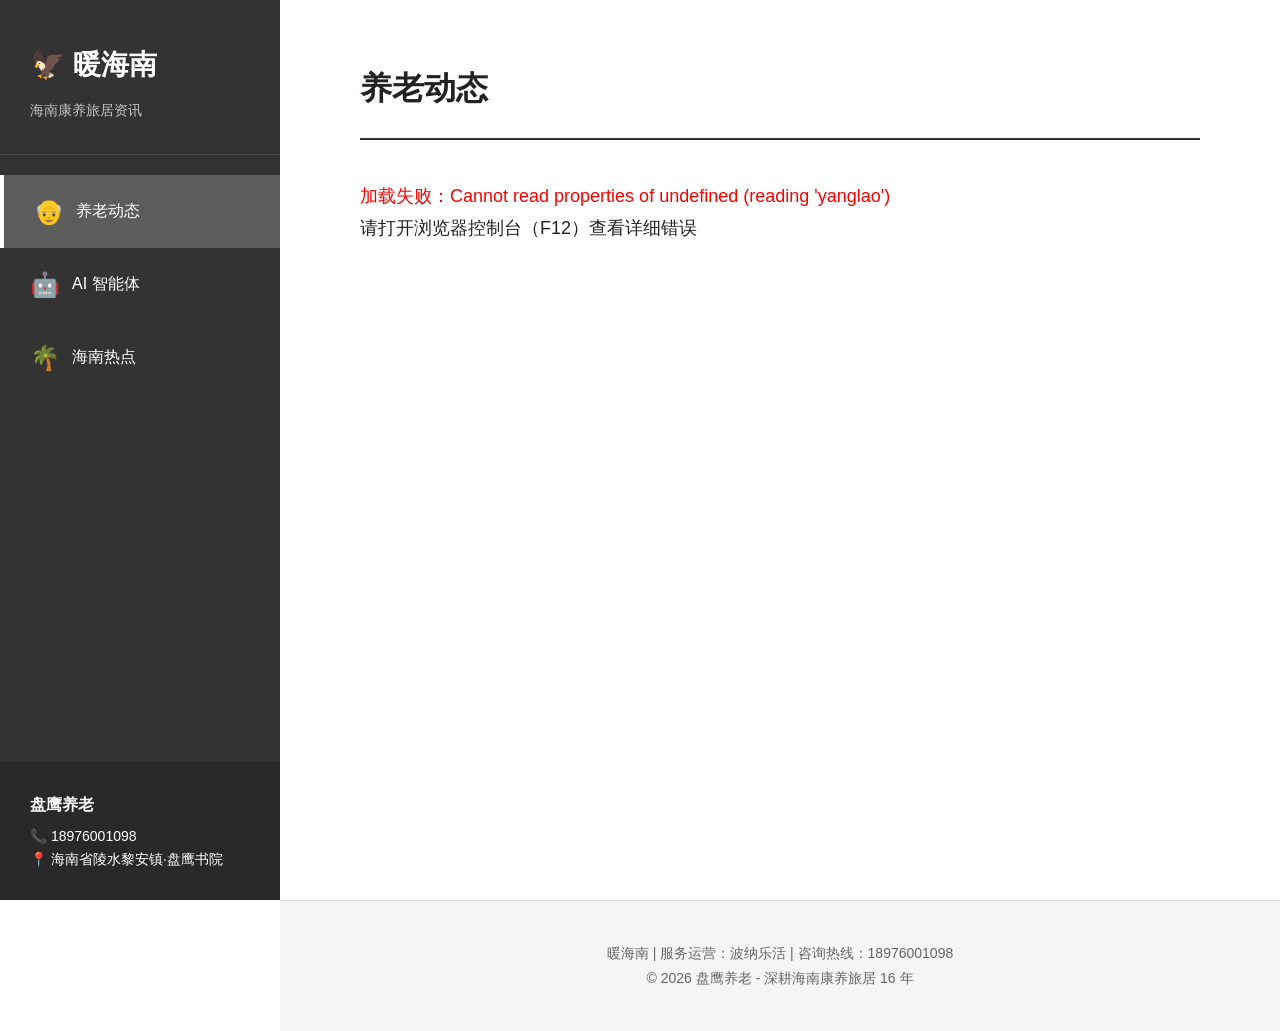
<file: index.html>
<!DOCTYPE html>
<html lang="zh-CN">
<head>
    <meta charset="UTF-8">
    <meta name="viewport" content="width=device-width, initial-scale=1.0">
    <title>暖海南 - 海南康养旅居资讯</title>
    <link rel="stylesheet" href="css/style.css">
    <meta name="description" content="暖海南资讯网站 - 专注海南康养旅居，提供养老动态、AI 智能体前沿、海南自贸港政策资讯">
    <meta name="keywords" content="海南康养，旅居养老，暖海南，盘鹰养老，陵水旅居">
</head>
<body>
    <!-- 移动端汉堡菜单 -->
    <button class="menu-toggle" onclick="toggleMenu()" aria-label="菜单">
        <span></span>
        <span></span>
        <span></span>
    </button>

    <!-- 左侧导航栏 -->
    <nav class="sidebar" id="sidebar">
        <div class="logo">
            <h1>🦅 暖海南</h1>
            <p class="tagline">海南康养旅居资讯</p>
        </div>
        
        <ul class="nav-menu">
            <li class="nav-item active" data-category="yanglao">
                <span class="icon">👴</span>
                <span class="text">养老动态</span>
            </li>
            <li class="nav-item" data-category="ai-agent">
                <span class="icon">🤖</span>
                <span class="text">AI 智能体</span>
            </li>
            <li class="nav-item" data-category="hainan">
                <span class="icon">🌴</span>
                <span class="text">海南热点</span>
            </li>
        </ul>

        <div class="sidebar-footer">
            <p class="brand">盘鹰养老</p>
            <p class="contact">📞 18976001098</p>
            <p class="address">📍 海南省陵水黎安镇·盘鹰书院</p>
        </div>
    </nav>

    <!-- 主内容区 -->
    <main class="main-content" id="mainContent">
        <!-- 文章列表视图 -->
        <div class="article-list" id="articleList">
            <h2 class="category-title" id="categoryTitle">养老动态</h2>
            <div class="articles" id="articlesContainer">
                <!-- 文章列表由 JS 动态生成 -->
            </div>
        </div>

        <!-- 文章阅读视图 -->
        <div class="article-detail hidden" id="articleDetail">
            <button class="back-btn" onclick="backToList()">← 返回列表</button>
            <article class="article-content" id="articleContent">
                <!-- 文章内容由 JS 动态渲染 -->
            </article>
        </div>
    </main>

    <!-- 页脚 -->
    <footer class="footer">
        <p>暖海南 | 服务运营：波纳乐活 | 咨询热线：18976001098</p>
        <p>© 2026 盘鹰养老 - 深耕海南康养旅居 16 年</p>
    </footer>

    <script src="js/markdown.js?v=202607040930"></script>
    <script src="js/app.js?v=202607040930"></script>
</body>
</html>
</file>
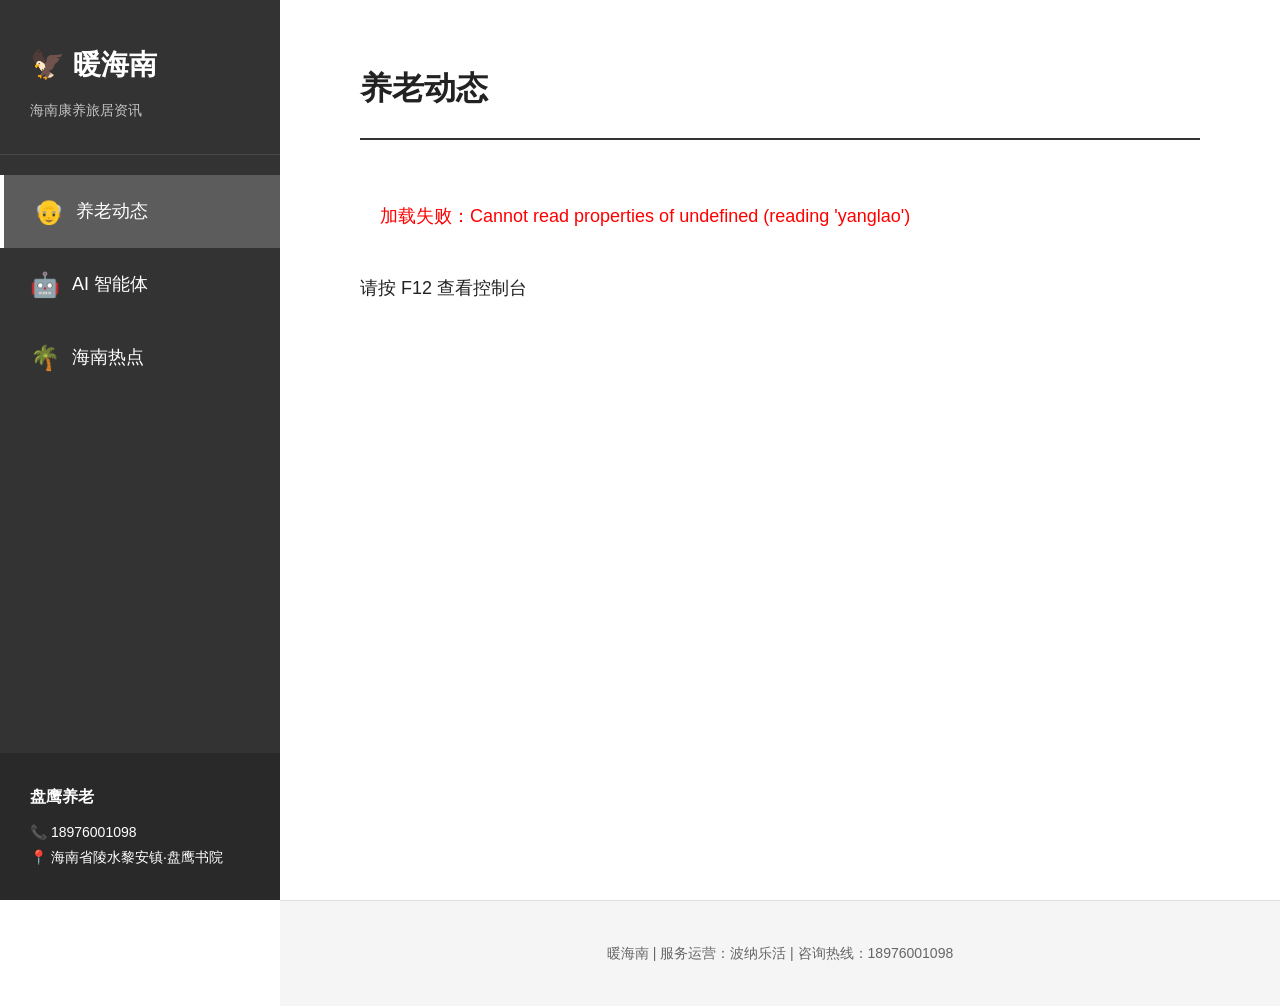
<file: index-simple.html>
<!DOCTYPE html>
<html lang="zh-CN">
<head>
    <meta charset="UTF-8">
    <meta name="viewport" content="width=device-width, initial-scale=1.0">
    <title>暖海南 - 海南康养旅居资讯</title>
    <style>
        *{margin:0;padding:0;box-sizing:border-box}
        body{font-family:-apple-system,BlinkMacSystemFont,"Segoe UI",Roboto,sans-serif;font-size:18px;line-height:1.8;color:#222;background:#fff}
        .sidebar{position:fixed;left:0;top:0;width:280px;height:100vh;background:#333;color:#fff;padding:40px 0;overflow-y:auto}
        .logo{padding:0 30px 30px;border-bottom:1px solid rgba(255,255,255,0.1)}
        .logo h1{font-size:28px;margin-bottom:8px}
        .tagline{font-size:14px;opacity:0.7}
        .nav-menu{list-style:none;padding:20px 0}
        .nav-item{padding:15px 30px;cursor:pointer;transition:background 0.2s;display:flex;align-items:center;gap:12px}
        .nav-item:hover{background:rgba(255,255,255,0.1)}
        .nav-item.active{background:rgba(255,255,255,0.2);border-left:4px solid #fff}
        .nav-item .icon{font-size:24px}
        .sidebar-footer{position:absolute;bottom:0;left:0;right:0;padding:30px;background:rgba(0,0,0,0.2);font-size:14px}
        .sidebar-footer .brand{font-weight:bold;margin-bottom:8px;font-size:16px}
        .main-content{margin-left:280px;padding:60px 80px;min-height:100vh}
        .category-title{font-size:32px;margin-bottom:40px;padding-bottom:20px;border-bottom:2px solid #333}
        .article-content{max-width:900px}
        .article-content h1{font-size:32px;margin:40px 0 20px}
        .article-content h2{font-size:26px;margin:40px 0 20px}
        .article-content h3{font-size:22px;margin:30px 0 15px}
        .article-content p{margin-bottom:20px}
        .article-content strong{font-weight:bold}
        .article-content blockquote{border-left:4px solid #333;padding-left:20px;margin:20px 0;color:#666;font-style:italic}
        .article-content a{color:#4a90e2;text-decoration:none}
        .article-content a:hover{text-decoration:underline}
        .footer{margin-left:280px;padding:40px 80px;background:#f5f5f5;text-align:center;font-size:14px;color:#666;border-top:1px solid #ddd}
        .menu-toggle{display:none;position:fixed;top:20px;left:20px;z-index:1000;background:#333;border:none;padding:10px;cursor:pointer;border-radius:4px}
        .menu-toggle span{display:block;width:25px;height:3px;background:#fff;margin:5px 0}
        @media(max-width:768px){.menu-toggle{display:block}.sidebar{transform:translateX(-100%)}.sidebar.active{transform:translateX(0)}.main-content,.footer{margin-left:0;padding:80px 20px 40px}}
        .loading{color:#666;padding:20px}
        .error{color:red;padding:20px}
    </style>
</head>
<body>
    <button class="menu-toggle" onclick="toggleMenu()"><span></span><span></span><span></span></button>
    <nav class="sidebar" id="sidebar">
        <div class="logo"><h1>🦅 暖海南</h1><p class="tagline">海南康养旅居资讯</p></div>
        <ul class="nav-menu">
            <li class="nav-item active" onclick="switchTab('yanglao')"><span class="icon">👴</span><span class="text">养老动态</span></li>
            <li class="nav-item" onclick="switchTab('ai-agent')"><span class="icon">🤖</span><span class="text">AI 智能体</span></li>
            <li class="nav-item" onclick="switchTab('hainan')"><span class="icon">🌴</span><span class="text">海南热点</span></li>
        </ul>
        <div class="sidebar-footer"><p class="brand">盘鹰养老</p><p class="contact">📞 18976001098</p><p class="address">📍 海南省陵水黎安镇·盘鹰书院</p></div>
    </nav>
    <main class="main-content">
        <h2 class="category-title" id="categoryTitle">养老动态</h2>
        <div class="article-content" id="content"><p class="loading">加载中...</p></div>
    </main>
    <footer class="footer"><p>暖海南 | 服务运营：波纳乐活 | 咨询热线：18976001098</p></footer>
    <script>
        console.log('[暖海南] JS 开始执行');
        
        async function loadArticle(category) {
            console.log('[暖海南] 加载:', category);
            const content = document.getElementById('content');
            const title = document.getElementById('categoryTitle');
            
            try {
                const keyMap = {yanglao:'yanglao','ai-agent':'ai_agent',hainan:'hainan'};
                const key = keyMap[category];
                
                const res = await fetch('data/index.json');
                const data = await res.json();
                console.log('[暖海南] index.json:', data);
                
                const article = data.articles[key] || {};
                title.textContent = article.title || category;
                
                if (!article.url) {
                    content.innerHTML = '<p class="error">暂无内容</p>';
                    return;
                }
                
                const mdRes = await fetch('data/articles/'+category+'/latest.md');
                const md = await mdRes.text();
                console.log('[暖海南] MD 长度:', md.length);
                
                // 简单渲染 Markdown
                let html = md;
                html = html.replace(/^### (.*$)/gim, '<h3>$1</h3>');
                html = html.replace(/^## (.*$)/gim, '<h2>$1</h2>');
                html = html.replace(/^# (.*$)/gim, '<h1>$1</h1>');
                html = html.replace(/\*\*(.*?)\*\*/g, '<strong>$1</strong>');
                html = html.replace(/^> (.*$)/gim, '<blockquote>$1</blockquote>');
                html = html.replace(/\n/g, '<br>');
                
                content.innerHTML = html;
                console.log('[暖海南] 渲染成功');
                
            } catch (e) {
                console.error('[暖海南] 错误:', e);
                content.innerHTML = '<p class="error">加载失败：'+e.message+'</p><p>请按 F12 查看控制台</p>';
            }
        }
        
        function switchTab(cat) {
            console.log('[暖海南] 切换:', cat);
            document.querySelectorAll('.nav-item').forEach(el=>el.classList.remove('active'));
            event.currentTarget.classList.add('active');
            loadArticle(cat);
        }
        
        function toggleMenu() {
            document.getElementById('sidebar').classList.toggle('active');
        }
        
        document.addEventListener('DOMContentLoaded', function() {
            console.log('[暖海南] DOM 完成');
            loadArticle('yanglao');
        });
    </script>
</body>
</html>
</file>
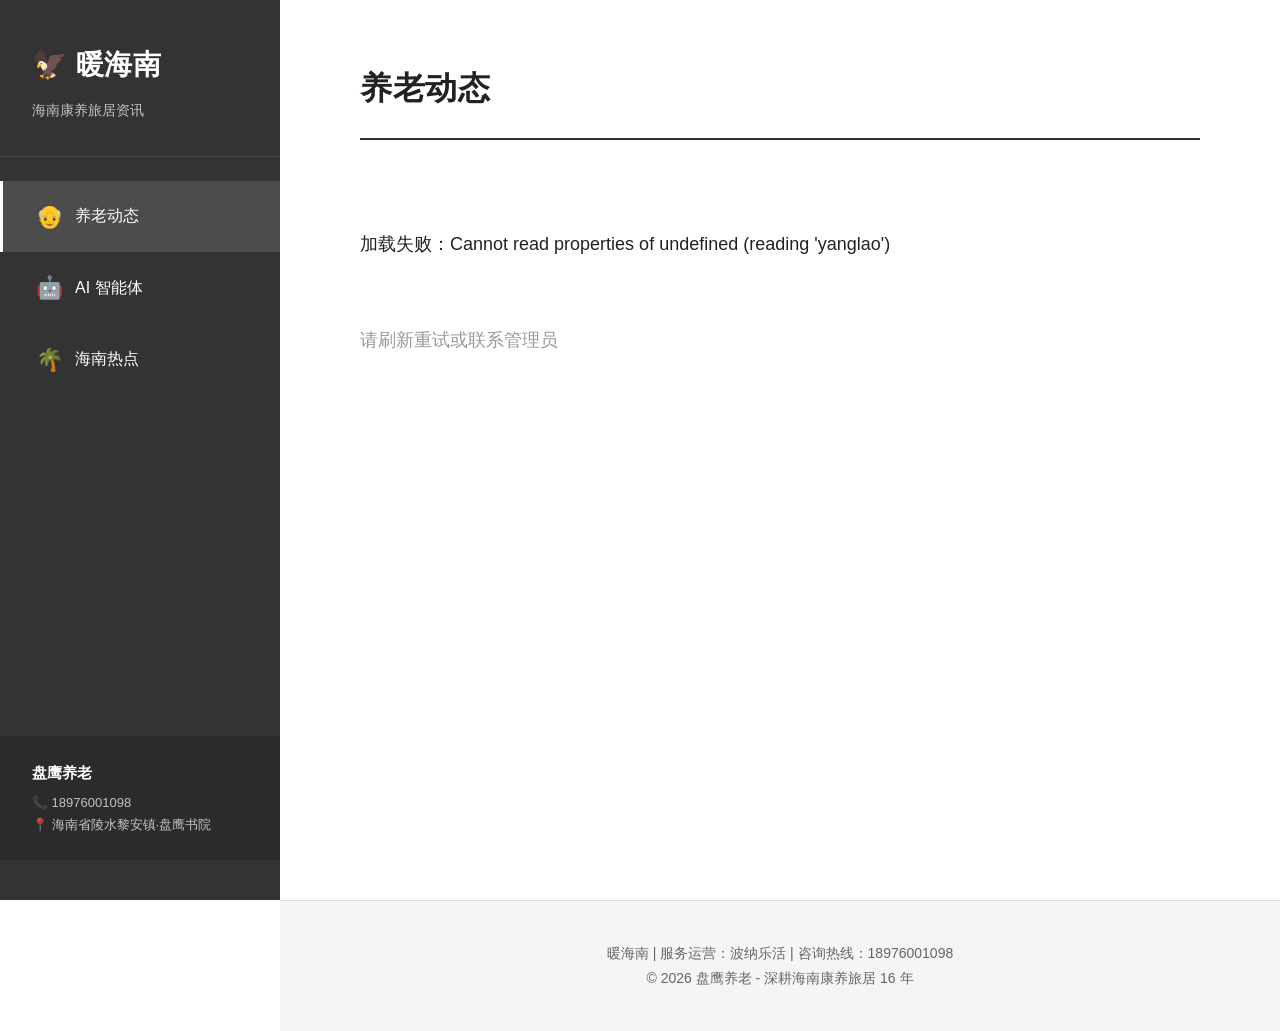
<file: index-v1.4.html>
<!DOCTYPE html>
<html lang="zh-CN">
<head>
    <meta charset="UTF-8">
    <meta name="viewport" content="width=device-width, initial-scale=1.0">
    <title>暖海南 - 海南康养旅居资讯</title>
    <meta http-equiv="Cache-Control" content="no-cache, no-store, must-revalidate">
    <meta http-equiv="Pragma" content="no-cache">
    <meta http-equiv="Expires" content="0">
    <style>
        /* ========== 黑白灰极简风格 ========== */
        * {
            margin: 0;
            padding: 0;
            box-sizing: border-box;
        }

        :root {
            --bg-primary: #ffffff;
            --bg-secondary: #f5f5f5;
            --text-primary: #222222;
            --text-secondary: #666666;
            --text-tertiary: #999999;
            --border-color: #dddddd;
            --accent-color: #333333;
        }

        body {
            font-family: -apple-system, BlinkMacSystemFont, "PingFang SC", "Helvetica Neue", STHeiti, "Microsoft Yahei", Tahoma, Simsun, sans-serif;
            font-size: 18px;
            line-height: 1.8;
            color: var(--text-primary);
            background: var(--bg-primary);
            -webkit-font-smoothing: antialiased;
            -moz-osx-font-smoothing: grayscale;
        }

        /* ========== 左侧导航栏（类扣子/豆包三栏式）========== */
        .sidebar {
            position: fixed;
            left: 0;
            top: 0;
            width: 280px;
            height: 100vh;
            background: var(--accent-color);
            color: #ffffff;
            padding: 40px 0;
            overflow-y: auto;
            display: flex;
            flex-direction: column;
        }

        .logo {
            padding: 0 32px 32px;
            border-bottom: 1px solid rgba(255, 255, 255, 0.1);
            margin-bottom: 24px;
        }

        .logo h1 {
            font-size: 28px;
            font-weight: 600;
            margin-bottom: 8px;
            letter-spacing: 0.5px;
        }

        .logo .tagline {
            font-size: 14px;
            color: rgba(255, 255, 255, 0.7);
            font-weight: 400;
        }

        .nav-menu {
            list-style: none;
            padding: 0;
            flex: 1;
        }

        .nav-item {
            padding: 16px 32px;
            cursor: pointer;
            transition: all 0.2s ease;
            display: flex;
            align-items: center;
            gap: 12px;
            font-size: 16px;
            border-left: 3px solid transparent;
        }

        .nav-item:hover {
            background: rgba(255, 255, 255, 0.08);
        }

        .nav-item.active {
            background: rgba(255, 255, 255, 0.12);
            border-left-color: #ffffff;
        }

        .nav-item .icon {
            font-size: 22px;
            width: 28px;
            text-align: center;
        }

        .nav-item .text {
            font-weight: 400;
        }

        .sidebar-footer {
            padding: 24px 32px;
            background: rgba(0, 0, 0, 0.15);
            font-size: 13px;
            line-height: 1.7;
            color: rgba(255, 255, 255, 0.8);
        }

        .sidebar-footer .brand {
            font-weight: 600;
            font-size: 15px;
            margin-bottom: 6px;
            color: #ffffff;
        }

        .sidebar-footer .contact,
        .sidebar-footer .address {
            opacity: 0.9;
        }

        /* ========== 主内容区 ========== */
        .main-content {
            margin-left: 280px;
            padding: 60px 80px 80px;
            min-height: 100vh;
            background: var(--bg-primary);
        }

        .category-title {
            font-size: 32px;
            font-weight: 600;
            margin-bottom: 48px;
            padding-bottom: 20px;
            border-bottom: 2px solid var(--accent-color);
            color: var(--text-primary);
            letter-spacing: 0.5px;
        }

        /* ========== 文章内容（Markdown 渲染）========== */
        .article-content {
            max-width: 900px;
        }

        .article-content h1 {
            font-size: 32px;
            font-weight: 600;
            margin: 48px 0 24px;
            color: var(--text-primary);
            line-height: 1.4;
        }

        .article-content h2 {
            font-size: 26px;
            font-weight: 600;
            margin: 40px 0 20px;
            color: var(--text-primary);
            line-height: 1.4;
        }

        .article-content h3 {
            font-size: 22px;
            font-weight: 600;
            margin: 32px 0 16px;
            color: var(--text-primary);
            line-height: 1.4;
        }

        .article-content h4 {
            font-size: 18px;
            font-weight: 600;
            margin: 24px 0 12px;
            color: var(--text-primary);
        }

        .article-content p {
            margin-bottom: 24px;
            color: var(--text-primary);
            line-height: 1.8;
            text-align: justify;
        }

        .article-content strong {
            font-weight: 600;
            color: var(--text-primary);
        }

        .article-content ul,
        .article-content ol {
            margin-bottom: 24px;
            padding-left: 32px;
        }

        .article-content li {
            margin-bottom: 12px;
            line-height: 1.8;
            color: var(--text-primary);
        }

        .article-content blockquote {
            border-left: 4px solid var(--accent-color);
            padding: 16px 24px;
            margin: 32px 0;
            background: var(--bg-secondary);
            color: var(--text-secondary);
            font-style: italic;
            border-radius: 0 4px 4px 0;
        }

        .article-content blockquote p {
            margin-bottom: 0;
        }

        .article-content hr {
            border: none;
            border-top: 1px solid var(--border-color);
            margin: 48px 0;
        }

        .article-content a {
            color: #4a90e2;
            text-decoration: none;
            border-bottom: 1px solid transparent;
            transition: border-color 0.2s;
        }

        .article-content a:hover {
            border-bottom-color: #4a90e2;
        }

        .article-content code {
            background: var(--bg-secondary);
            padding: 2px 8px;
            border-radius: 3px;
            font-family: "SF Mono", SFMono-Regular, ui-monospace, "DejaVu Sans Mono", Menlo, Consolas, monospace;
            font-size: 16px;
            color: #e83e8c;
        }

        .article-content pre {
            background: var(--bg-secondary);
            padding: 24px;
            border-radius: 4px;
            overflow-x: auto;
            margin: 32px 0;
        }

        .article-content pre code {
            background: none;
            padding: 0;
            color: var(--text-primary);
        }

        .article-content table {
            width: 100%;
            border-collapse: collapse;
            margin: 32px 0;
            font-size: 16px;
        }

        .article-content th,
        .article-content td {
            border: 1px solid var(--border-color);
            padding: 12px 16px;
            text-align: left;
        }

        .article-content th {
            background: var(--bg-secondary);
            font-weight: 600;
        }

        /* ========== 页脚 ========== */
        .footer {
            margin-left: 280px;
            padding: 40px 80px;
            background: var(--bg-secondary);
            text-align: center;
            font-size: 14px;
            color: var(--text-secondary);
            border-top: 1px solid var(--border-color);
            line-height: 1.8;
        }

        /* ========== 移动端适配 ========== */
        .menu-toggle {
            display: none;
            position: fixed;
            top: 20px;
            left: 20px;
            z-index: 1000;
            background: var(--accent-color);
            border: none;
            padding: 10px;
            cursor: pointer;
            border-radius: 4px;
            width: 44px;
            height: 44px;
        }

        .menu-toggle span {
            display: block;
            width: 22px;
            height: 2px;
            background: #ffffff;
            margin: 5px 0;
            transition: all 0.3s ease;
        }

        @media (max-width: 768px) {
            .menu-toggle {
                display: block;
            }

            .sidebar {
                transform: translateX(-100%);
                transition: transform 0.3s ease;
            }

            .sidebar.active {
                transform: translateX(0);
            }

            .main-content,
            .footer {
                margin-left: 0;
                padding: 80px 24px 40px;
            }

            .category-title {
                font-size: 26px;
            }

            .article-content h1 {
                font-size: 26px;
            }

            .article-content h2 {
                font-size: 22px;
            }

            .article-content h3 {
                font-size: 18px;
            }

            body {
                font-size: 16px;
            }
        }

        /* ========== 加载状态 ========== */
        .loading {
            color: var(--text-secondary);
            padding: 40px 0;
            text-align: center;
        }

        .error {
            color: #dc3545;
            padding: 40px 0;
        }
    </style>
</head>
<body>
    <!-- 移动端汉堡菜单 -->
    <button class="menu-toggle" onclick="toggleMenu()" aria-label="菜单">
        <span></span>
        <span></span>
        <span></span>
    </button>

    <!-- 左侧导航栏 -->
    <nav class="sidebar" id="sidebar">
        <div class="logo">
            <h1>🦅 暖海南</h1>
            <p class="tagline">海南康养旅居资讯</p>
        </div>

        <ul class="nav-menu">
            <li class="nav-item active" onclick="switchTab('yanglao')">
                <span class="icon">👴</span>
                <span class="text">养老动态</span>
            </li>
            <li class="nav-item" onclick="switchTab('ai-agent')">
                <span class="icon">🤖</span>
                <span class="text">AI 智能体</span>
            </li>
            <li class="nav-item" onclick="switchTab('hainan')">
                <span class="icon">🌴</span>
                <span class="text">海南热点</span>
            </li>
        </ul>

        <div class="sidebar-footer">
            <p class="brand">盘鹰养老</p>
            <p class="contact">📞 18976001098</p>
            <p class="address">📍 海南省陵水黎安镇·盘鹰书院</p>
        </div>
    </nav>

    <!-- 主内容区 -->
    <main class="main-content">
        <h2 class="category-title" id="categoryTitle">养老动态</h2>
        <div class="article-content" id="content">
            <p class="loading">加载中...</p>
        </div>
    </main>

    <!-- 页脚 -->
    <footer class="footer">
        <p>暖海南 | 服务运营：波纳乐活 | 咨询热线：18976001098</p>
        <p>© 2026 盘鹰养老 - 深耕海南康养旅居 16 年</p>
    </footer>

    <!-- JavaScript -->
    <script>
        console.log('[暖海南] 网站初始化 - V1.4 修复版');

        // Markdown 渲染函数（正确版本）
        function renderMarkdown(md) {
            let html = md;

            // 标题（必须先处理，避免被其他规则干扰）
            html = html.replace(/^### (.*$)/gim, '<h3>$1</h3>');
            html = html.replace(/^## (.*$)/gim, '<h2>$1</h2>');
            html = html.replace(/^# (.*$)/gim, '<h1>$1</h1>');

            // 粗体
            html = html.replace(/\*\*(.*?)\*\*/g, '<strong>$1</strong>');

            // 引用块
            html = html.replace(/^> (.*$)/gim, '<blockquote><p>$1</p></blockquote>');

            // 无序列表
            html = html.replace(/^[*-] (.*$)/gim, '<li>$1</li>');
            html = html.replace(/(<li>.*<\/li>\n?)+/gim, '<ul>$&</ul>');

            // 有序列表
            html = html.replace(/^\d+\. (.*$)/gim, '<li>$1</li>');

            // 链接
            html = html.replace(/\[(.*?)\]\((.*?)\)/g, '<a href="$2" target="_blank">$1</a>');

            // 行内代码
            html = html.replace(/`(.*?)`/g, '<code>$1</code>');

            // 水平线
            html = html.replace(/^---$/gim, '<hr>');

            // 换行转段落
            html = html.replace(/\n\n+/g, '</p><p>');
            html = '<p>' + html + '</p>';

            // 清理多余标签
            html = html.replace(/<p><\/p>/g, '');
            html = html.replace(/<p>(<h[1-6]>)/g, '$1');
            html = html.replace(/(<\/h[1-6]>)<\/p>/g, '$1');
            html = html.replace(/<p>(<ul>)/g, '$1');
            html = html.replace(/(<\/ul>)<\/p>/g, '$1');
            html = html.replace(/<p>(<blockquote>)/g, '$1');
            html = html.replace(/(<\/blockquote>)<\/p>/g, '$1');
            html = html.replace(/<p>(<hr>)<\/p>/g, '$1');

            return html;
        }

        // 加载文章
        async function loadArticle(category) {
            console.log('[暖海南] 加载栏目:', category);

            const content = document.getElementById('content');
            const title = document.getElementById('categoryTitle');

            try {
                // 栏目 key 映射（适配小扣的 index.json 格式）
                const keyMap = {
                    yanglao: 'yanglao',
                    'ai-agent': 'ai_agent',
                    hainan: 'hainan'
                };
                const key = keyMap[category];

                // 获取索引
                const res = await fetch('data/index.json?t=' + Date.now());
                const data = await res.json();
                console.log('[暖海南] index.json:', data);

                const article = data.articles[key] || {};
                title.textContent = article.title || category;

                if (!article.url) {
                    content.innerHTML = '<p class="error">暂无内容</p>';
                    return;
                }

                // 获取 Markdown 内容
                const mdRes = await fetch('data/articles/' + category + '/latest.md?t=' + Date.now());
                const md = await mdRes.text();
                console.log('[暖海南] MD 长度:', md.length);

                // 渲染 Markdown
                const html = renderMarkdown(md);
                content.innerHTML = html;
                console.log('[暖海南] 渲染成功');

            } catch (e) {
                console.error('[暖海南] 错误:', e);
                content.innerHTML = '<p class="error">加载失败：' + e.message + '</p><p style="color:#999;margin-top:12px;">请刷新重试或联系管理员</p>';
            }
        }

        // 切换栏目
        function switchTab(category) {
            console.log('[暖海南] 切换栏目:', category);

            // 更新激活状态
            document.querySelectorAll('.nav-item').forEach(function(el) {
                el.classList.remove('active');
            });
            event.currentTarget.classList.add('active');

            // 加载文章
            loadArticle(category);

            // 移动端关闭菜单
            const sidebar = document.getElementById('sidebar');
            if (sidebar) sidebar.classList.remove('active');
        }

        // 移动端菜单切换
        function toggleMenu() {
            const sidebar = document.getElementById('sidebar');
            if (sidebar) sidebar.classList.toggle('active');
        }

        // 页面加载完成后初始化
        document.addEventListener('DOMContentLoaded', function() {
            console.log('[暖海南] DOM 加载完成');
            loadArticle('yanglao');
        });
    </script>
</body>
</html>
</file>
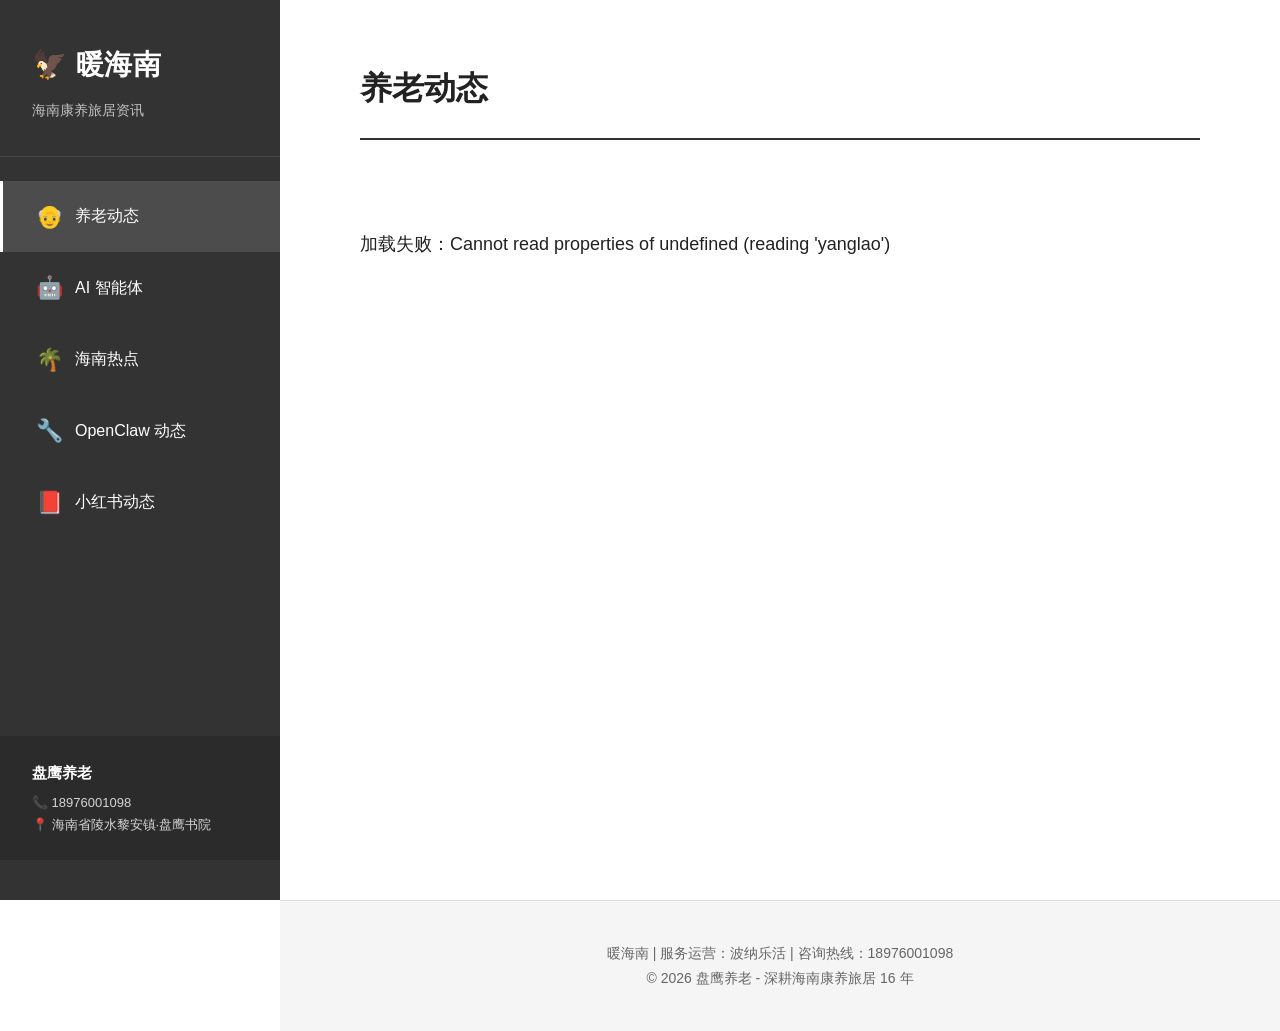
<file: index-v1.5.html>
<!DOCTYPE html>
<html lang="zh-CN">
<head>
    <meta charset="UTF-8">
    <meta name="viewport" content="width=device-width, initial-scale=1.0">
    <title>暖海南 - 海南康养旅居资讯</title>
    
    <!-- Favicon（鹰 emoji） -->
    <link rel="icon" type="image/svg+xml" href="data:image/svg+xml,<svg xmlns='http://www.w3.org/2000/svg' viewBox='0 0 100 100'><text y='.9em' font-size='90'>🦅</text></svg>">
    
    <meta http-equiv="Cache-Control" content="no-cache, no-store, must-revalidate">
    <meta http-equiv="Pragma" content="no-cache">
    <meta http-equiv="Expires" content="0">
    <meta name="description" content="暖海南资讯网站 - 专注海南康养旅居，提供养老动态、AI 智能体前沿、海南自贸港政策资讯">
    <meta name="keywords" content="海南康养，旅居养老，暖海南，盘鹰养老，陵水旅居">
    
    <style>
        /* ========== 黑白灰极简风格 ========== */
        * { margin: 0; padding: 0; box-sizing: border-box; }

        :root {
            --bg-primary: #ffffff;
            --bg-secondary: #f5f5f5;
            --text-primary: #222222;
            --text-secondary: #666666;
            --text-tertiary: #999999;
            --border-color: #dddddd;
            --accent-color: #333333;
        }

        body {
            font-family: -apple-system, BlinkMacSystemFont, "PingFang SC", "Helvetica Neue", STHeiti, "Microsoft Yahei", Tahoma, Simsun, sans-serif;
            font-size: 18px;
            line-height: 1.8;
            color: var(--text-primary);
            background: var(--bg-primary);
            -webkit-font-smoothing: antialiased;
        }

        /* ========== 左侧导航栏 ========== */
        .sidebar {
            position: fixed;
            left: 0;
            top: 0;
            width: 280px;
            height: 100vh;
            background: var(--accent-color);
            color: #ffffff;
            padding: 40px 0;
            overflow-y: auto;
            display: flex;
            flex-direction: column;
        }

        .logo {
            padding: 0 32px 32px;
            border-bottom: 1px solid rgba(255, 255, 255, 0.1);
            margin-bottom: 24px;
        }

        .logo h1 { font-size: 28px; font-weight: 600; margin-bottom: 8px; letter-spacing: 0.5px; }
        .logo .tagline { font-size: 14px; color: rgba(255, 255, 255, 0.7); }

        .nav-menu { list-style: none; padding: 0; flex: 1; }

        .nav-item {
            padding: 16px 32px;
            cursor: pointer;
            transition: all 0.2s ease;
            display: flex;
            align-items: center;
            gap: 12px;
            font-size: 16px;
            border-left: 3px solid transparent;
        }

        .nav-item:hover { background: rgba(255, 255, 255, 0.08); }
        .nav-item.active { background: rgba(255, 255, 255, 0.12); border-left-color: #ffffff; }
        .nav-item .icon { font-size: 22px; width: 28px; text-align: center; }

        .sidebar-footer {
            padding: 24px 32px;
            background: rgba(0, 0, 0, 0.15);
            font-size: 13px;
            line-height: 1.7;
            color: rgba(255, 255, 255, 0.8);
        }

        .sidebar-footer .brand { font-weight: 600; font-size: 15px; margin-bottom: 6px; color: #ffffff; }

        /* ========== 主内容区 ========== */
        .main-content {
            margin-left: 280px;
            padding: 60px 80px 80px;
            min-height: 100vh;
            background: var(--bg-primary);
        }

        .category-title {
            font-size: 32px;
            font-weight: 600;
            margin-bottom: 48px;
            padding-bottom: 20px;
            border-bottom: 2px solid var(--accent-color);
            color: var(--text-primary);
        }

        /* ========== 文章内容（Markdown 渲染）========== */
        .article-content { max-width: 900px; }

        .article-content h1 { font-size: 32px; font-weight: 600; margin: 48px 0 24px; line-height: 1.4; }
        .article-content h2 { font-size: 26px; font-weight: 600; margin: 40px 0 20px; line-height: 1.4; }
        .article-content h3 { font-size: 22px; font-weight: 600; margin: 32px 0 16px; line-height: 1.4; }
        .article-content h4 { font-size: 18px; font-weight: 600; margin: 24px 0 12px; }
        .article-content p { margin-bottom: 24px; color: var(--text-primary); line-height: 1.8; text-align: justify; }
        .article-content strong { font-weight: 600; }
        .article-content ul, .article-content ol { margin-bottom: 24px; padding-left: 32px; }
        .article-content li { margin-bottom: 12px; line-height: 1.8; }

        .article-content blockquote {
            border-left: 4px solid var(--accent-color);
            padding: 16px 24px;
            margin: 32px 0;
            background: var(--bg-secondary);
            color: var(--text-secondary);
            font-style: italic;
            border-radius: 0 4px 4px 0;
        }
        .article-content blockquote p { margin-bottom: 0; }

        .article-content hr { border: none; border-top: 1px solid var(--border-color); margin: 48px 0; }
        .article-content a { color: #4a90e2; text-decoration: none; border-bottom: 1px solid transparent; }
        .article-content a:hover { border-bottom-color: #4a90e2; }

        .article-content code {
            background: var(--bg-secondary);
            padding: 2px 8px;
            border-radius: 3px;
            font-family: "SF Mono", SFMono-Regular, ui-monospace, monospace;
            font-size: 16px;
            color: #e83e8c;
        }

        .article-content pre {
            background: var(--bg-secondary);
            padding: 24px;
            border-radius: 4px;
            overflow-x: auto;
            margin: 32px 0;
        }
        .article-content pre code { background: none; padding: 0; color: var(--text-primary); }

        /* ========== 表格样式 ========== */
        .article-content table {
            width: 100%;
            border-collapse: collapse;
            margin: 32px 0;
            font-size: 16px;
        }

        .article-content th,
        .article-content td {
            border: 1px solid var(--border-color);
            padding: 12px 16px;
            text-align: left;
        }

        .article-content th {
            background: var(--bg-secondary);
            font-weight: 600;
        }

        .article-content tr:nth-child(even) { background: #fafafa; }
        .article-content tr:hover { background: #f0f0f0; }

        /* ========== 页脚 ========== */
        .footer {
            margin-left: 280px;
            padding: 40px 80px;
            background: var(--bg-secondary);
            text-align: center;
            font-size: 14px;
            color: var(--text-secondary);
            border-top: 1px solid var(--border-color);
            line-height: 1.8;
        }

        /* ========== 移动端适配 ========== */
        .menu-toggle {
            display: none;
            position: fixed;
            top: 20px;
            left: 20px;
            z-index: 1000;
            background: var(--accent-color);
            border: none;
            padding: 10px;
            cursor: pointer;
            border-radius: 4px;
            width: 44px;
            height: 44px;
        }

        .menu-toggle span { display: block; width: 22px; height: 2px; background: #ffffff; margin: 5px 0; }

        @media (max-width: 768px) {
            .menu-toggle { display: block; }
            .sidebar { transform: translateX(-100%); transition: transform 0.3s ease; }
            .sidebar.active { transform: translateX(0); }
            .main-content, .footer { margin-left: 0; padding: 80px 24px 40px; }
            .category-title { font-size: 26px; }
            .article-content h1 { font-size: 26px; }
            .article-content h2 { font-size: 22px; }
            .article-content h3 { font-size: 18px; }
            body { font-size: 16px; }
        }

        .loading { color: var(--text-secondary); padding: 40px 0; text-align: center; }
        .error { color: #dc3545; padding: 40px 0; }
    </style>
</head>
<body>
    <!-- 移动端汉堡菜单 -->
    <button class="menu-toggle" onclick="toggleMenu()" aria-label="菜单">
        <span></span><span></span><span></span>
    </button>

    <!-- 左侧导航栏（5 个栏目） -->
    <nav class="sidebar" id="sidebar">
        <div class="logo">
            <h1>🦅 暖海南</h1>
            <p class="tagline">海南康养旅居资讯</p>
        </div>

        <ul class="nav-menu">
            <li class="nav-item active" onclick="switchTab('yanglao', event)">
                <span class="icon">👴</span>
                <span class="text">养老动态</span>
            </li>
            <li class="nav-item" onclick="switchTab('ai-agent', event)">
                <span class="icon">🤖</span>
                <span class="text">AI 智能体</span>
            </li>
            <li class="nav-item" onclick="switchTab('hainan', event)">
                <span class="icon">🌴</span>
                <span class="text">海南热点</span>
            </li>
            <li class="nav-item" onclick="switchTab('openclaw', event)">
                <span class="icon">🔧</span>
                <span class="text">OpenClaw 动态</span>
            </li>
            <li class="nav-item" onclick="switchTab('xiaohongshu', event)">
                <span class="icon">📕</span>
                <span class="text">小红书动态</span>
            </li>
        </ul>

        <div class="sidebar-footer">
            <p class="brand">盘鹰养老</p>
            <p class="contact">📞 18976001098</p>
            <p class="address">📍 海南省陵水黎安镇·盘鹰书院</p>
        </div>
    </nav>

    <!-- 主内容区 -->
    <main class="main-content">
        <h2 class="category-title" id="categoryTitle">养老动态</h2>
        <div class="article-content" id="content">
            <p class="loading">加载中...</p>
        </div>
    </main>

    <!-- 页脚 -->
    <footer class="footer">
        <p>暖海南 | 服务运营：波纳乐活 | 咨询热线：18976001098</p>
        <p>© 2026 盘鹰养老 - 深耕海南康养旅居 16 年</p>
    </footer>

    <!-- JavaScript -->
    <script>
        console.log('[暖海南] V1.5 完整版初始化 - 5 栏目 + 表格渲染 + favicon');

        // Markdown 渲染函数（支持表格）
        function renderMarkdown(md) {
            let html = md;

            // 1. 标题
            html = html.replace(/^### (.*$)/gim, '<h3>$1</h3>');
            html = html.replace(/^## (.*$)/gim, '<h2>$1</h2>');
            html = html.replace(/^# (.*$)/gim, '<h1>$1</h1>');

            // 2. 粗体
            html = html.replace(/\*\*(.*?)\*\*/g, '<strong>$1</strong>');

            // 3. 引用块
            html = html.replace(/^> (.*$)/gim, '<blockquote><p>$1</p></blockquote>');

            // 4. 表格处理（在列表之前）
            const tableRegex = /^(\|.*\|\r?\n)+/gm;
            html = html.replace(tableRegex, function(match) {
                const rows = match.trim().split(/\r?\n/);
                let tableHtml = '<table><tbody>';
                rows.forEach((row, index) => {
                    const cells = row.split('|').filter((c, i) => i > 0 && i < row.split('|').length - 1);
                    if (cells.length > 0) {
                        const isHeader = cells.every(c => c.trim().match(/^[\s\-|]+$/));
                        if (!isHeader) {
                            const cellTag = index === 0 ? 'th' : 'td';
                            const cellHtml = cells.map(c => `<${cellTag} style="padding: 8px 12px; border: 1px solid #ddd;">${c.trim()}</${cellTag}>`).join('');
                            tableHtml += `<tr>${cellHtml}</tr>`;
                        }
                    }
                });
                tableHtml += '</tbody></table>';
                return tableHtml;
            });

            // 5. 无序列表
            html = html.replace(/^[*-] (.*$)/gim, '<li>$1</li>');
            html = html.replace(/(<li>.*<\/li>\n?)+/gim, '<ul>$&</ul>');

            // 6. 链接
            html = html.replace(/\[(.*?)\]\((.*?)\)/g, '<a href="$2" target="_blank">$1</a>');

            // 7. 行内代码
            html = html.replace(/`(.*?)`/g, '<code>$1</code>');

            // 8. 水平线
            html = html.replace(/^---$/gim, '<hr>');

            // 9. 换行转段落
            html = html.replace(/\n\n+/g, '</p><p>');
            html = '<p>' + html + '</p>';

            // 10. 清理多余标签
            html = html.replace(/<p><\/p>/g, '');
            html = html.replace(/<p>(<h[1-6]>)/g, '$1');
            html = html.replace(/(<\/h[1-6]>)<\/p>/g, '$1');
            html = html.replace(/<p>(<ul>)/g, '$1');
            html = html.replace(/(<\/ul>)<\/p>/g, '$1');
            html = html.replace(/<p>(<table>)/g, '$1');
            html = html.replace(/(<\/table>)<\/p>/g, '$1');
            html = html.replace(/<p>(<blockquote>)/g, '$1');
            html = html.replace(/(<\/blockquote>)<\/p>/g, '$1');
            html = html.replace(/<p>(<hr>)<\/p>/g, '$1');

            return html;
        }

        // 栏目配置
        const categories = {
            yanglao: { title: '养老动态', type: 'coze', key: 'yanglao' },
            'ai-agent': { title: 'AI 智能体', type: 'coze', key: 'ai_agent' },
            hainan: { title: '海南热点', type: 'coze', key: 'hainan' },
            openclaw: { title: 'OpenClaw 动态', type: 'local', path: '今日内容/20260704/OpenClaw 动态.md' },
            xiaohongshu: { title: '小红书动态', type: 'local', path: '今日内容/20260704/小红书动态.md' }
        };

        // 加载文章
        async function loadArticle(category) {
            console.log('[暖海南] 加载栏目:', category);

            const content = document.getElementById('content');
            const title = document.getElementById('categoryTitle');
            const config = categories[category];

            if (!config) {
                content.innerHTML = '<p class="error">栏目配置不存在</p>';
                return;
            }

            title.textContent = config.title;

            try {
                let md;

                if (config.type === 'coze') {
                    // Coze 链接类型（从 index.json 获取）
                    const res = await fetch('data/index.json?t=' + Date.now());
                    const data = await res.json();
                    const article = data.articles[config.key] || {};

                    if (!article.url) {
                        content.innerHTML = '<p class="error">暂无内容</p>';
                        return;
                    }

                    const mdRes = await fetch('data/articles/' + category + '/latest.md?t=' + Date.now());
                    md = await mdRes.text();

                } else if (config.type === 'local') {
                    // 本地文件类型（从 GitHub 同步）
                    const mdRes = await fetch(config.path + '?t=' + Date.now());
                    if (!mdRes.ok) {
                        content.innerHTML = '<p class="error">内容暂未发布</p>';
                        return;
                    }
                    md = await mdRes.text();
                }

                console.log('[暖海南] MD 长度:', md.length);
                const html = renderMarkdown(md);
                content.innerHTML = html;
                console.log('[暖海南] 渲染成功');

            } catch (e) {
                console.error('[暖海南] 错误:', e);
                content.innerHTML = '<p class="error">加载失败：' + e.message + '</p>';
            }
        }

        // 切换栏目
        function switchTab(category, event) {
            console.log('[暖海南] 切换栏目:', category);

            document.querySelectorAll('.nav-item').forEach(function(el) {
                el.classList.remove('active');
            });
            event.currentTarget.classList.add('active');

            loadArticle(category);

            const sidebar = document.getElementById('sidebar');
            if (sidebar) sidebar.classList.remove('active');
        }

        // 移动端菜单
        function toggleMenu() {
            const sidebar = document.getElementById('sidebar');
            if (sidebar) sidebar.classList.toggle('active');
        }

        // 初始化
        document.addEventListener('DOMContentLoaded', function() {
            console.log('[暖海南] DOM 加载完成');
            loadArticle('yanglao');
        });
    </script>
</body>
</html>
</file>
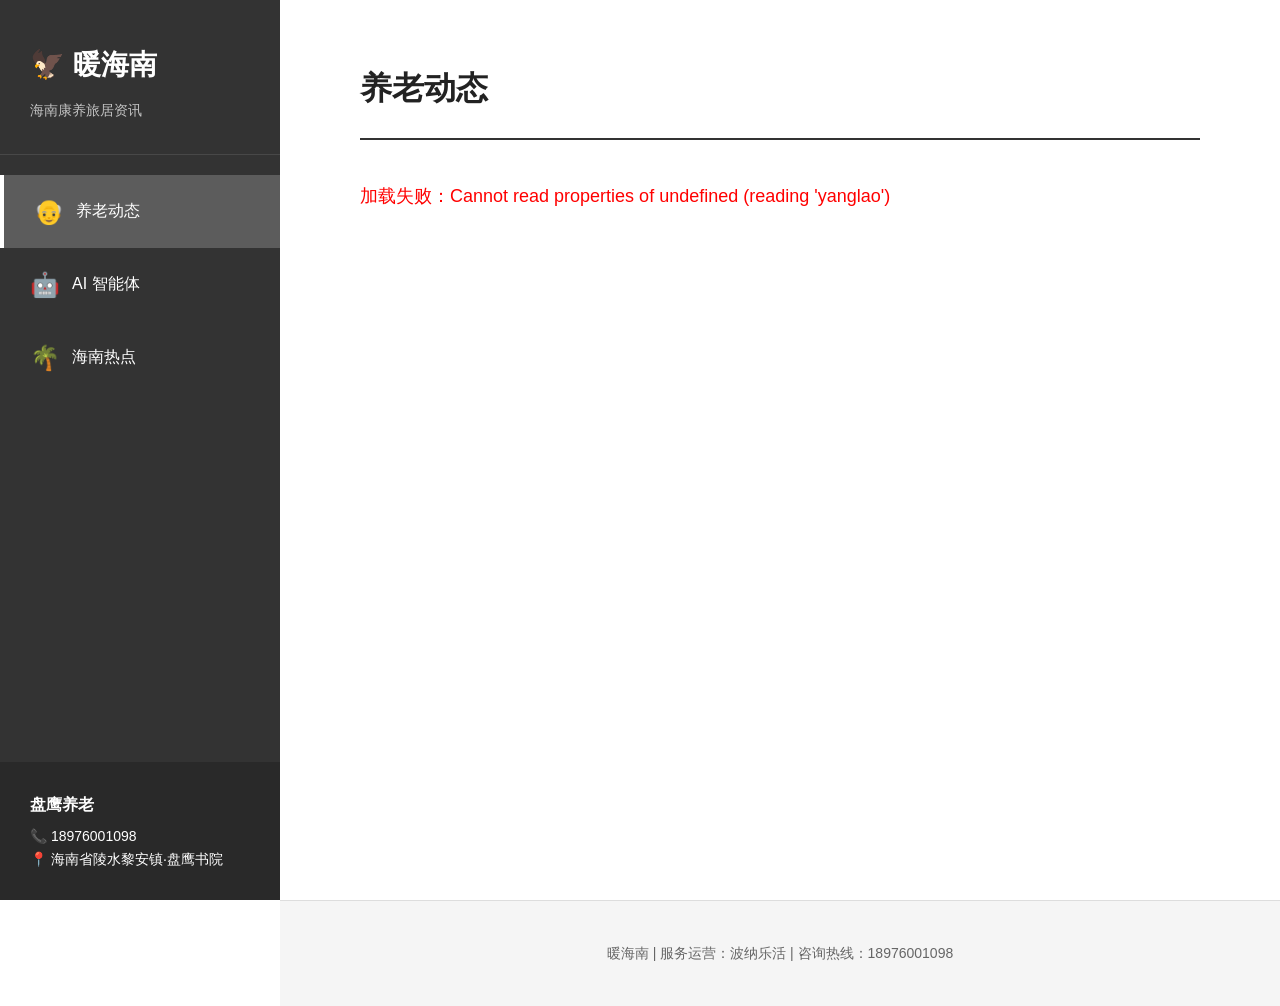
<file: test.html>
<!DOCTYPE html>
<html lang="zh-CN">
<head>
    <meta charset="UTF-8">
    <meta name="viewport" content="width=device-width, initial-scale=1.0">
    <title>暖海南 - 海南康养旅居资讯</title>
    <link rel="stylesheet" href="css/style.css?v=202607040930">
    <meta name="description" content="暖海南资讯网站 - 专注海南康养旅居">
</head>
<body>
    <button class="menu-toggle" onclick="toggleMenu()">☰</button>

    <nav class="sidebar" id="sidebar">
        <div class="logo">
            <h1>🦅 暖海南</h1>
            <p class="tagline">海南康养旅居资讯</p>
        </div>
        
        <ul class="nav-menu">
            <li class="nav-item active" onclick="switchTab('yanglao')">
                <span class="icon">👴</span>
                <span class="text">养老动态</span>
            </li>
            <li class="nav-item" onclick="switchTab('ai-agent')">
                <span class="icon">🤖</span>
                <span class="text">AI 智能体</span>
            </li>
            <li class="nav-item" onclick="switchTab('hainan')">
                <span class="icon">🌴</span>
                <span class="text">海南热点</span>
            </li>
        </ul>

        <div class="sidebar-footer">
            <p class="brand">盘鹰养老</p>
            <p class="contact">📞 18976001098</p>
            <p class="address">📍 海南省陵水黎安镇·盘鹰书院</p>
        </div>
    </nav>

    <main class="main-content">
        <h2 class="category-title" id="categoryTitle">养老动态</h2>
        <div class="articles" id="articlesContainer">
            <p>加载中...</p>
        </div>
    </main>

    <footer class="footer">
        <p>暖海南 | 服务运营：波纳乐活 | 咨询热线：18976001098</p>
    </footer>

    <script>
        // 简化版 - 直接内联 JS，确保执行
        console.log('[暖海南] JS 开始执行');
        
        async function loadArticles(category) {
            console.log('[暖海南] 加载栏目:', category);
            
            const container = document.getElementById('articlesContainer');
            const titleEl = document.getElementById('categoryTitle');
            
            try {
                const response = await fetch('data/index.json');
                const data = await response.json();
                console.log('[暖海南] index.json:', data);
                
                const keyMap = { yanglao: 'yanglao', 'ai-agent': 'ai_agent', hainan: 'hainan' };
                const key = keyMap[category];
                const articleData = data.articles[key] || {};
                
                console.log('[暖海南] 文章数据:', articleData);
                
                titleEl.textContent = articleData.title || category;
                
                if (!articleData.url) {
                    container.innerHTML = '<p>暂无文章</p>';
                    return;
                }
                
                // 直接读取 latest.md 并显示
                const mdResponse = await fetch(`data/articles/${category}/latest.md`);
                const mdText = await mdResponse.text();
                console.log('[暖海南] MD 长度:', mdText.length);
                
                // 简单渲染：换行转<br>，# 转大标题
                let html = mdText
                    .replace(/^### (.*$)/gim, '<h3>$1</h3>')
                    .replace(/^## (.*$)/gim, '<h2>$1</h2>')
                    .replace(/^# (.*$)/gim, '<h1>$1</h1>')
                    .replace(/\*\*(.*?)\*\*/g, '<strong>$1</strong>')
                    .replace(/\n/g, '<br>');
                
                container.innerHTML = `<article style="font-size:18px;line-height:1.8;">${html}</article>`;
                console.log('[暖海南] 渲染成功');
                
            } catch (error) {
                console.error('[暖海南] 错误:', error);
                container.innerHTML = `<p style="color:red;">加载失败：${error.message}</p>`;
            }
        }
        
        function switchTab(category) {
            console.log('[暖海南] 切换栏目:', category);
            document.querySelectorAll('.nav-item').forEach(i => i.classList.remove('active'));
            event.currentTarget.classList.add('active');
            loadArticles(category);
        }
        
        function toggleMenu() {
            document.getElementById('sidebar').classList.toggle('active');
        }
        
        // 页面加载完成后执行
        document.addEventListener('DOMContentLoaded', () => {
            console.log('[暖海南] DOM 加载完成');
            loadArticles('yanglao');
        });
    </script>
</body>
</html>
</file>
<file: css/style.css>
/* ========== 全局样式 ========== */
* {
    margin: 0;
    padding: 0;
    box-sizing: border-box;
}

:root {
    --primary-color: #333;
    --secondary-color: #666;
    --text-color: #222;
    --light-gray: #f5f5f5;
    --border-color: #ddd;
    --hover-color: #4a90e2;
    --sidebar-width: 280px;
}

body {
    font-family: -apple-system, BlinkMacSystemFont, "Segoe UI", Roboto, "Helvetica Neue", Arial, sans-serif;
    font-size: 18px;
    line-height: 1.8;
    color: var(--text-color);
    background: #fff;
}

/* ========== 移动端汉堡菜单 ========== */
.menu-toggle {
    display: none;
    position: fixed;
    top: 20px;
    left: 20px;
    z-index: 1000;
    background: var(--primary-color);
    border: none;
    padding: 10px;
    cursor: pointer;
    border-radius: 4px;
}

.menu-toggle span {
    display: block;
    width: 25px;
    height: 3px;
    background: #fff;
    margin: 5px 0;
    transition: 0.3s;
}

/* ========== 左侧导航栏 ========== */
.sidebar {
    position: fixed;
    left: 0;
    top: 0;
    width: var(--sidebar-width);
    height: 100vh;
    background: var(--primary-color);
    color: #fff;
    padding: 40px 0;
    overflow-y: auto;
    transition: transform 0.3s ease;
}

.logo {
    padding: 0 30px 30px;
    border-bottom: 1px solid rgba(255,255,255,0.1);
}

.logo h1 {
    font-size: 28px;
    font-weight: bold;
    margin-bottom: 8px;
}

.tagline {
    font-size: 14px;
    opacity: 0.7;
}

.nav-menu {
    list-style: none;
    padding: 20px 0;
}

.nav-item {
    padding: 15px 30px;
    cursor: pointer;
    transition: background 0.2s;
    display: flex;
    align-items: center;
    gap: 12px;
}

.nav-item:hover {
    background: rgba(255,255,255,0.1);
}

.nav-item.active {
    background: rgba(255,255,255,0.2);
    border-left: 4px solid #fff;
}

.nav-item .icon {
    font-size: 24px;
}

.nav-item .text {
    font-size: 16px;
}

.sidebar-footer {
    position: absolute;
    bottom: 0;
    left: 0;
    right: 0;
    padding: 30px;
    background: rgba(0,0,0,0.2);
    font-size: 14px;
    line-height: 1.6;
}

.sidebar-footer .brand {
    font-weight: bold;
    margin-bottom: 8px;
    font-size: 16px;
}

/* ========== 主内容区 ========== */
.main-content {
    margin-left: var(--sidebar-width);
    padding: 60px 80px;
    min-height: 100vh;
}

.category-title {
    font-size: 32px;
    margin-bottom: 40px;
    padding-bottom: 20px;
    border-bottom: 2px solid var(--primary-color);
}

/* ========== 文章列表 ========== */
.articles {
    max-width: 900px;
}

.article-item {
    padding: 30px 0;
    border-bottom: 1px solid var(--border-color);
    cursor: pointer;
    transition: all 0.2s;
}

.article-item:hover {
    background: var(--light-gray);
    padding-left: 20px;
    padding-right: 20px;
    margin: 0 -20px;
}

.article-item .date {
    font-size: 14px;
    color: var(--secondary-color);
    margin-bottom: 8px;
}

.article-item .title {
    font-size: 22px;
    font-weight: bold;
    margin-bottom: 12px;
    color: var(--text-color);
}

.article-item .summary {
    font-size: 16px;
    color: var(--secondary-color);
    line-height: 1.6;
}

/* ========== 文章详情页 ========== */
.article-detail {
    max-width: 900px;
}

.back-btn {
    background: none;
    border: 1px solid var(--border-color);
    padding: 10px 20px;
    cursor: pointer;
    margin-bottom: 30px;
    border-radius: 4px;
    font-size: 16px;
    transition: all 0.2s;
}

.back-btn:hover {
    background: var(--light-gray);
}

.article-content {
    font-size: 18px;
    line-height: 1.8;
}

.article-content h1,
.article-content h2,
.article-content h3,
.article-content h4,
.article-content h5,
.article-content h6 {
    margin-top: 40px;
    margin-bottom: 20px;
    font-weight: bold;
}

.article-content h1 { font-size: 32px; }
.article-content h2 { font-size: 26px; }
.article-content h3 { font-size: 22px; }

.article-content p {
    margin-bottom: 20px;
}

.article-content ul,
.article-content ol {
    margin-bottom: 20px;
    padding-left: 30px;
}

.article-content li {
    margin-bottom: 10px;
}

.article-content blockquote {
    border-left: 4px solid var(--primary-color);
    padding-left: 20px;
    margin: 20px 0;
    color: var(--secondary-color);
    font-style: italic;
}

.article-content code {
    background: var(--light-gray);
    padding: 2px 6px;
    border-radius: 3px;
    font-family: "Courier New", monospace;
    font-size: 16px;
}

.article-content pre {
    background: var(--light-gray);
    padding: 20px;
    border-radius: 4px;
    overflow-x: auto;
    margin: 20px 0;
}

.article-content pre code {
    background: none;
    padding: 0;
}

.article-content hr {
    border: none;
    border-top: 1px solid var(--border-color);
    margin: 40px 0;
}

.article-content a {
    color: var(--hover-color);
    text-decoration: none;
}

.article-content a:hover {
    text-decoration: underline;
}

/* ========== 页脚 ========== */
.footer {
    margin-left: var(--sidebar-width);
    padding: 40px 80px;
    background: var(--light-gray);
    text-align: center;
    font-size: 14px;
    color: var(--secondary-color);
    border-top: 1px solid var(--border-color);
}

/* ========== 响应式设计 ========== */
@media (max-width: 768px) {
    .menu-toggle {
        display: block;
    }

    .sidebar {
        transform: translateX(-100%);
    }

    .sidebar.active {
        transform: translateX(0);
    }

    .main-content {
        margin-left: 0;
        padding: 80px 20px 40px;
    }

    .footer {
        margin-left: 0;
        padding: 30px 20px;
    }

    .category-title {
        font-size: 26px;
    }

    .article-item .title {
        font-size: 20px;
    }
}

/* ========== 工具类 ========== */
.hidden {
    display: none !important;
}
</file>
